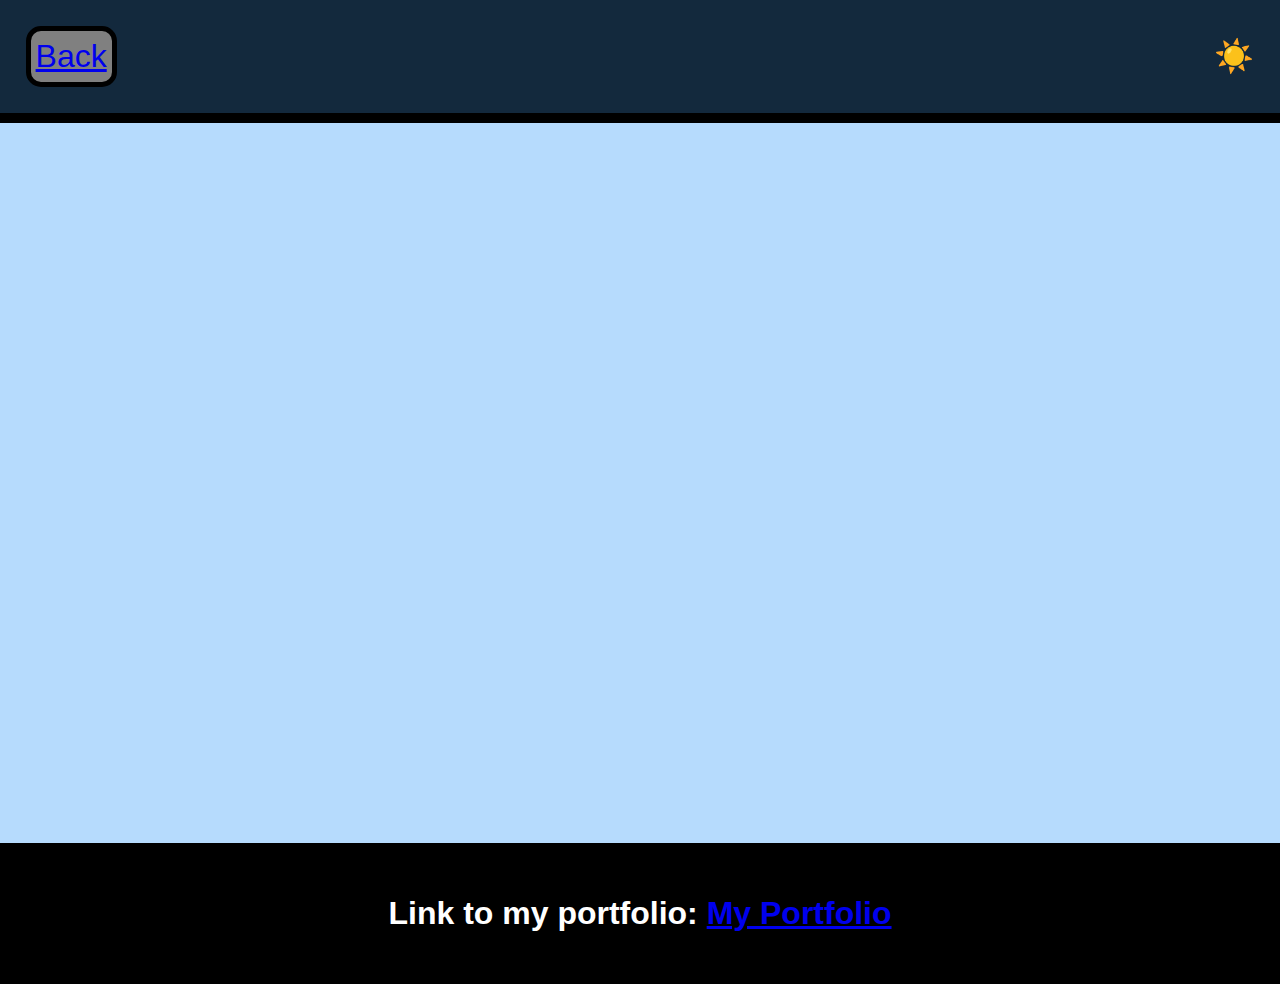
<file: blog.html>
<!DOCTYPE html>
<html lang="en">
  
<head>
  <meta charset="UTF-8" />
  <title></title>
  <link rel="stylesheet" href="./assets/css/reset.css" />
  <link rel="stylesheet" href="./assets/css/styles.css" />
  <link rel="stylesheet" href="./assets/css/blog.css" />

</head>
<body class="bg-dark text-light text-center">
  <header>
    <a href="./index.html" id="back-button"> Back</a>
    <button class = "dark-mode-button" id = "toggleMode">☀️</button>
  </header>

  <div class="blog-container">
    <div id="blog">                
        <container id="blog-post">

        </container>
    </div>
</div>





  <script type="text/javascript" src="./assets/js/blog.js"></script>
  <script type="text/javascript" src="./assets/js/form.js"></script>
  <script type="text/javascript" src="./assets/js/logic.js"></script>
 
  <footer>
    <h3>Link to my portfolio: <a href= "https://jarvis318.github.io/About_me_Website/">My Portfolio</a></h3>
</footer>

</body>

</html>
</file>
<file: assets/css/styles.css>
body 
{
    display: flex;
    flex-direction: column;
    line-height: 1.3;
    background-color: #b6dbfd;
    font-size: 200%;
    justify-content: space-between;
    
    
    
}

main {
    display:flex;
    flex-direction: row;
    justify-content: space-around;
    min-height: 80vh;
}



.blog-image{
    display:inline-block; /*Used to allow the image to display alongside the text boxes. */

}


footer{
    padding: 50px;
    display: flex; /*Needed as we only defined flex in the header and body. */
    justify-content: center;
    color: white;
    background-color: black;
}

form{
    padding: 20%;
    border: solid;
    border-color: black;
}


section{
    padding: 10%;
    border-color: black;
    border: solid;
    border-width: 0px 10px 0px 0px;
}

.dark-mode-button{
    background: none;
    border: none;
    cursor: pointer; /**Chances mouse to finger pointer**/
}


.light body {
    font-size: 16px;
    font-family: "Apple Chancery" , cursive;
    background-color: blue;
}
</file>
<file: assets/css/blog.css>
header
{
    display: flex; /* NOTE: Needed even though we defined display:flex in body. */
    justify-content: space-between;
    align-items: center;
    padding: 2%;
    background-color: #13293d;
    color: #fff;
    border-bottom: 10px solid black;
}



#back-button{
    border: 5px solid black;
    background-color: gray;
    border-radius: 15px;
    padding: 5px;
}
.blog-container{
    min-height: 80vh; /*Needed to give the new blog-container elements room at the top of the page.*/
}

.blog-wrapper{
    border: solid black;
    border-radius: 15px;
    margin: 20px 0px 10px 0px;
}

h1{
    text-decoration: underline;
}
</file>
